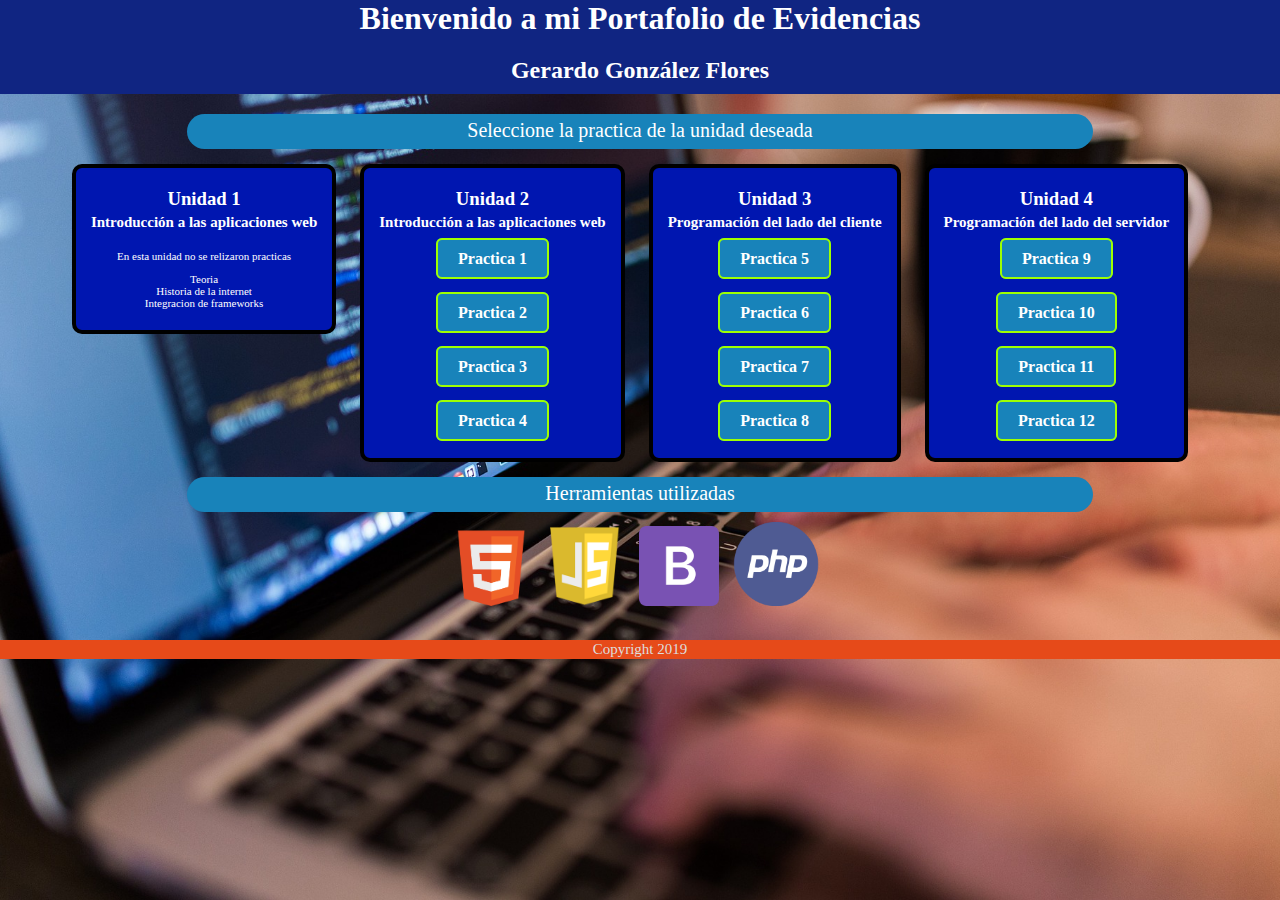
<file: index.html>
<!DOCTYPE html>
<html>
<head>
    <meta charset="utf-8">
    <meta http-equiv="X-UA-Compatible" content="IE=edge">
    <title>Portafolio de Evidencias</title>
    <meta name="viewport" content="width=device-width, initial-scale=1">
    <link rel="stylesheet" href="style.css">
</head>
<body>
<header>
    <center>
    <h1>Bienvenido a mi Portafolio de Evidencias</h1>
    <h2>Gerardo González Flores</h2>
    </center>
</header>

<center>    
    <div class="cinta">Seleccione la practica de la unidad deseada</div>
<!--UNIDAD 1-->
<div class="CFather">
    <h3>Unidad 1 <br> <font>Introducción a las aplicaciones web</font></h3>
    <p>En esta unidad no se relizaron practicas</p>
    <p>Teoria <br>
    Historia de la internet <br>
    Integracion de frameworks<br>
    </p>

</div>


<!--UNIDAD 2-->
<div class="CFather">
    <!--Practica 1-->
    <h3>Unidad 2 <br> <font>Introducción a las aplicaciones web</font></h3>
    <div class="Unidad">
    <a href="All_Practicas/Practica1/practica1.html" class="btn" >Practica 1</a>
    </div>
    <br>

    <!--Practica 2-->
    <div class="Unidad">
    <a href="All_Practicas/Practica2/practica2.html" class="btn" >Practica 2</a>
    </div>
    <br>

    <!--Practica 3-->
    <div class="Unidad">
    <a href="All_Practicas/Practica3/Practica3.html" class="btn" >Practica 3</a>
    </div>
    <br>    

    <!--Practica 4-->
    <div class="Unidad">
    <a href="All_Practicas/Practica4/Practica4.html" class="btn" >Practica 4</a>
    </div>
</div>


<!--UNIDAD 3-->
<div class="CFather">

    <!--Practica 1-->
    <h3>Unidad 3 <br> <font>Programación del lado del cliente</font></h3>
    <div class="Unidad">
    <a  class="btn" href="All_Practicas/Practica5/Practica5.html">Practica 5</a>
    </div>
    <br>
        
    <!--Practica 2-->
    <div class="Unidad">
    <a class="btn" target="_blanck">Practica 6</a>
    </div>
    <br>
        
    <!--Practica 3-->
    <div class="Unidad">
    <a class="btn" target="_blanck">Practica 7</a>
    </div>
    <br>    
    <!--Practica 4-->
    <div class="Unidad">
    <a class="btn" target="_blanck">Practica 8</a>
    </div>
    </div>

<!--UNIDAD 4-->
<div class="CFather">

    <!--Practica 1-->
    <h3>Unidad 4 <br> <font>Programación del lado del servidor</font></h3>
    <div class="Unidad">
    <a  class="btn" target="_blanck">Practica 9</a>
    </div>
    <br>
        
    <!--Practica 2-->
    <div class="Unidad">
    <a class="btn" target="_blanck">Practica 10</a>
    </div>
    <br>
        
    <!--Practica 3-->
    <div class="Unidad">
    <a class="btn" target="_blanck">Practica 11</a>
    </div>
    <br>    
    <!--Practica 4-->
    <div class="Unidad">
    <a class="btn" target="_blanck">Practica 12</a>
    </div>
    </div>
</div>
</center>
<center>
<div class="cinta">Herramientas utilizadas</div>
<aside>
    <img class="l1" src="logos/html.png" alt="Logo HTML">
</aside>
<aside>
    <img class="l1" src="logos/JS.png" alt="Logo CSS">
</aside>
<aside>
    <img class="l1" src="logos/bootstrap.png" alt="Logo bootstrap">
</aside>
<aside>
    <img class="logo_php" src="logos/php.png" alt="Logo PHP">
</aside>
<p class= "DerechoAutor">Copyright 2019</p>
</center>
</body>
</html>
</file>
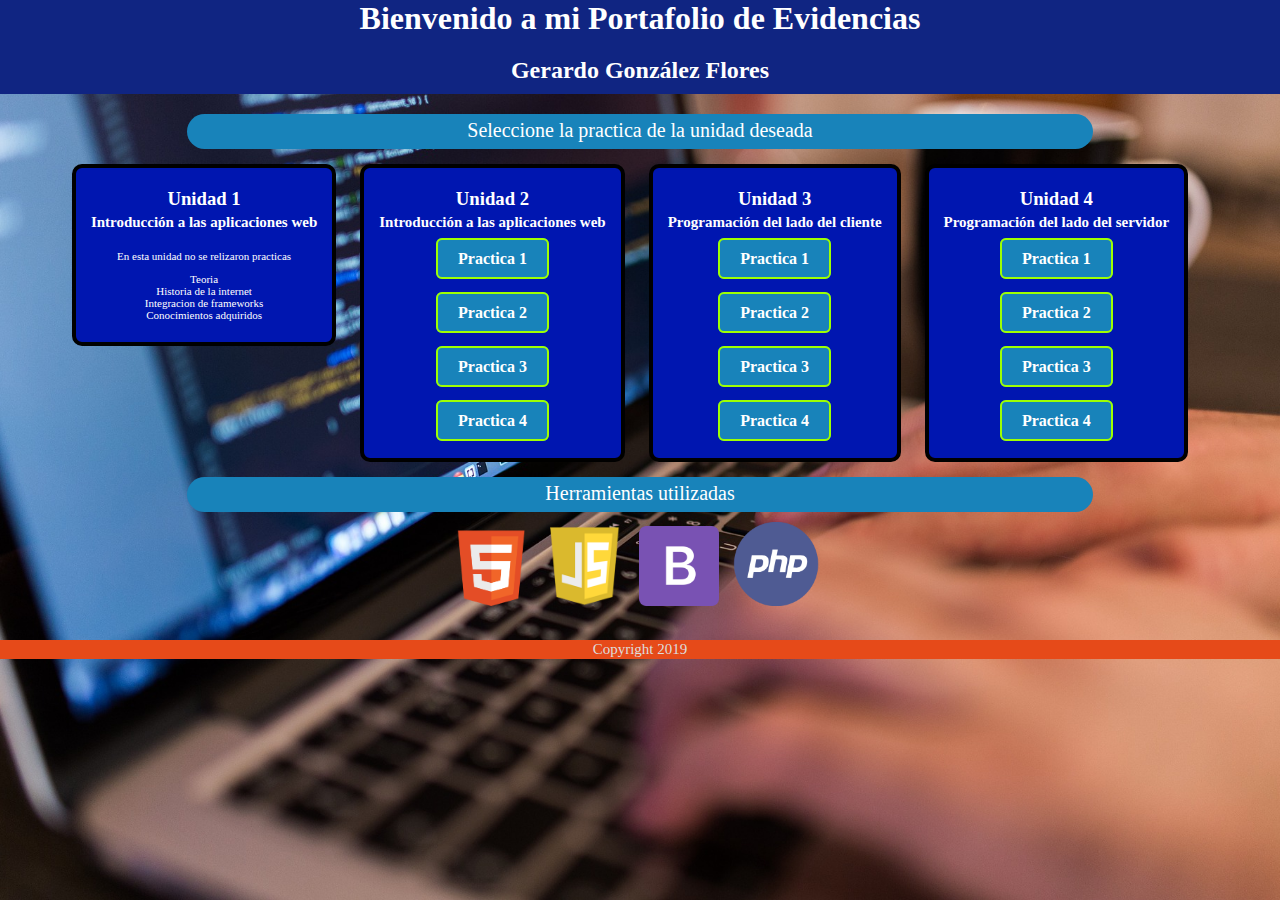
<file: Index/index.html>
<!DOCTYPE html>
<html>
<head>
    <meta charset="utf-8">
    <meta http-equiv="X-UA-Compatible" content="IE=edge">
    <title>Portafolio de Evidencias</title>
    <meta name="viewport" content="width=device-width, initial-scale=1">
    <link rel="stylesheet" href="style.css">
</head>
<body>
<header>
    <center>
    <h1>Bienvenido a mi Portafolio de Evidencias</h1>
    <h2>Gerardo González Flores</h2>
    </center>
</header>

<center>    
    <div class="cinta">Seleccione la practica de la unidad deseada</div>
<!--UNIDAD 1-->
<div class="CFather">
    <h3>Unidad 1 <br> <font>Introducción a las aplicaciones web</font></h3>
    <p>En esta unidad no se relizaron practicas</p>
    <p>Teoria <br>
    Historia de la internet <br>
    Integracion de frameworks<br>
    Conocimientos adquiridos

    </p>

</div>


<!--UNIDAD 2-->
<div class="CFather">
    <!--Practica 1-->
    <h3>Unidad 2 <br> <font>Introducción a las aplicaciones web</font></h3>
    <div class="Unidad">
    <a href="All_Practicas/Practica1/practica1.html" class="btn" >Practica 1</a>
    </div>
    <br>

    <!--Practica 2-->
    <div class="Unidad">
    <a href="All_Practicas/Practica2/practica2.html" class="btn" >Practica 2</a>
    </div>
    <br>

    <!--Practica 3-->
    <div class="Unidad">
    <a href="All_Practicas/Practica3/Practica3.html" class="btn" >Practica 3</a>
    </div>
    <br>    

    <!--Practica 4-->
    <div class="Unidad">
    <a href="All_Practicas/Practica4/Practica4.html" class="btn" >Practica 4</a>
    </div>
</div>


<!--UNIDAD 3-->
<div class="CFather">

    <!--Practica 1-->
    <h3>Unidad 3 <br> <font>Programación del lado del cliente</font></h3>
    <div class="Unidad">
    <a  class="btn" target="_blanck">Practica 1</a>
    </div>
    <br>
        
    <!--Practica 2-->
    <div class="Unidad">
    <a class="btn" target="_blanck">Practica 2</a>
    </div>
    <br>
        
    <!--Practica 3-->
    <div class="Unidad">
    <a class="btn" target="_blanck">Practica 3</a>
    </div>
    <br>    
    <!--Practica 4-->
    <div class="Unidad">
    <a class="btn" target="_blanck">Practica 4</a>
    </div>
    </div>

<!--UNIDAD 4-->
<div class="CFather">

    <!--Practica 1-->
    <h3>Unidad 4 <br> <font>Programación del lado del servidor</font></h3>
    <div class="Unidad">
    <a  class="btn" target="_blanck">Practica 1</a>
    </div>
    <br>
        
    <!--Practica 2-->
    <div class="Unidad">
    <a class="btn" target="_blanck">Practica 2</a>
    </div>
    <br>
        
    <!--Practica 3-->
    <div class="Unidad">
    <a class="btn" target="_blanck">Practica 3</a>
    </div>
    <br>    
    <!--Practica 4-->
    <div class="Unidad">
    <a class="btn" target="_blanck">Practica 4</a>
    </div>
    </div>
</div>
</center>
<center>
<div class="cinta">Herramientas utilizadas</div>
<aside>
    <img class="l1" src="logos/html.png" alt="Logo HTML">
</aside>
<aside>
    <img class="l1" src="logos/JS.png" alt="Logo CSS">
</aside>
<aside>
    <img class="l1" src="logos/bootstrap.png" alt="Logo bootstrap">
</aside>
<aside>
    <img class="logo_php" src="logos/php.png" alt="Logo PHP">
</aside>
<p class= "DerechoAutor">Copyright 2019</p>
</center>
</body>
</html>
</file>
<file: style.css>
body{
   background-image: url(fondo/work-731198_1920.jpg);
   background-position: center center;
   background-repeat: no-repeat;
   background-attachment: fixed;
   background-size: cover;
   background-color: #fff;
   margin: 0;
   padding: 0;
}

h1{
    margin: 0;
    color: #fff;
}

h2{
    color: #fff;
    padding-bottom: 10px;
}

header{
    background-color: #102582;
    margin: 0;
    padding-top: 0;
}

p{
    font-size: 11px;
    font-style: normal;
    color: #fff;
}

.CFather{
    display: inline-table;
    padding: 10px;
    border: 4px solid #000;
    background-color: #0016b0;
    border-radius: 10px;
    padding-top: 1px;
    padding-left: 15px;
    padding-right: 15px;
    margin-right: 20px;
    margin-top: 5px;
}

h3{
    padding-top: 0;
    text-align: center;
    color: #fff;
}

.btn{
    text-decoration: none;
    padding: 10px 20px 10px 20px;  /*Distancia entre letra y boton*/
    font-weight: 600;   /*Grosor de letra*/
    font-size: 16px;    
    color: #fff;        
    background-color: #1883ba; 
    border-radius: 6px;
    border: 2px solid #9eff02;
}

.btn:hover{
    color: #1883ba;
    background-color: #fff;
}

.Unidad{
    padding-bottom: 10px;
    margin-bottom: 8px;
}

aside{
    
    display: inline-table;
}

.l1{
    width: 80px;
    height: 80px;
    margin-right: 10px;
}

.logo_php{
    width: 86px;
    margin-right: 10px;
}


#herramientas{
    text-align: center;
    color: #fff;
    font-size: 30px;
    margin-top: 10px; 
    margin-bottom: 10px;   
}


font{
    text-align: center;
    font-size: 15px;
    font-style: normal;
}



.cinta{
    margin-top: 15px;
    margin-bottom: 10px;
    padding-top: 8px;
    padding-bottom: 10px;
    width: 70%;
    height: 25px;
    padding: 5px;
    background-color: #1883ba; 
    color: white;
    font-size: 20px;
    text-align: center;
    border-radius: 50px;
}

.DerechoAutor{
    font-size: 15px;
    color: #ddd;
    margin-top: 30px;
    margin-bottom: 1px; 
    padding: 1px;
    background-color: #e64a19;
    text-align: center;
}
</file>
<file: Index/style.css>
body{
   background-image: url(fondo/work-731198_1920.jpg);
   background-position: center center;
   background-repeat: no-repeat;
   background-attachment: fixed;
   background-size: cover;
   background-color: #fff;
   margin: 0;
   padding: 0;
}

h1{
    margin: 0;
    color: #fff;
}

h2{
    color: #fff;
    padding-bottom: 10px;
}

header{
    background-color: #102582;
    margin: 0;
    padding-top: 0;
}

p{
    font-size: 11px;
    font-style: normal;
    color: #fff;
}

.CFather{
    display: inline-table;
    padding: 10px;
    border: 4px solid #000;
    background-color: #0016b0;
    border-radius: 10px;
    padding-top: 1px;
    padding-left: 15px;
    padding-right: 15px;
    margin-right: 20px;
    margin-top: 5px;
}

h3{
    padding-top: 0;
    text-align: center;
    color: #fff;
}

.btn{
    text-decoration: none;
    padding: 10px 20px 10px 20px;  /*Distancia entre letra y boton*/
    font-weight: 600;   /*Grosor de letra*/
    font-size: 16px;    
    color: #fff;        
    background-color: #1883ba; 
    border-radius: 6px;
    border: 2px solid #9eff02;
}

.btn:hover{
    color: #1883ba;
    background-color: #fff;
}

.Unidad{
    padding-bottom: 10px;
    margin-bottom: 8px;
}

aside{
    
    display: inline-table;
}

.l1{
    width: 80px;
    height: 80px;
    margin-right: 10px;
}

.logo_php{
    width: 86px;
    margin-right: 10px;
}


#herramientas{
    text-align: center;
    color: #fff;
    font-size: 30px;
    margin-top: 10px; 
    margin-bottom: 10px;   
}


font{
    text-align: center;
    font-size: 15px;
    font-style: normal;
}



.cinta{
    margin-top: 15px;
    margin-bottom: 10px;
    padding-top: 8px;
    padding-bottom: 10px;
    width: 70%;
    height: 25px;
    padding: 5px;
    background-color: #1883ba; 
    color: white;
    font-size: 20px;
    text-align: center;
    border-radius: 50px;
}

.DerechoAutor{
    font-size: 15px;
    color: #ddd;
    margin-top: 30px;
    margin-bottom: 1px; 
    padding: 1px;
    background-color: #e64a19;
    text-align: center;
}
</file>
